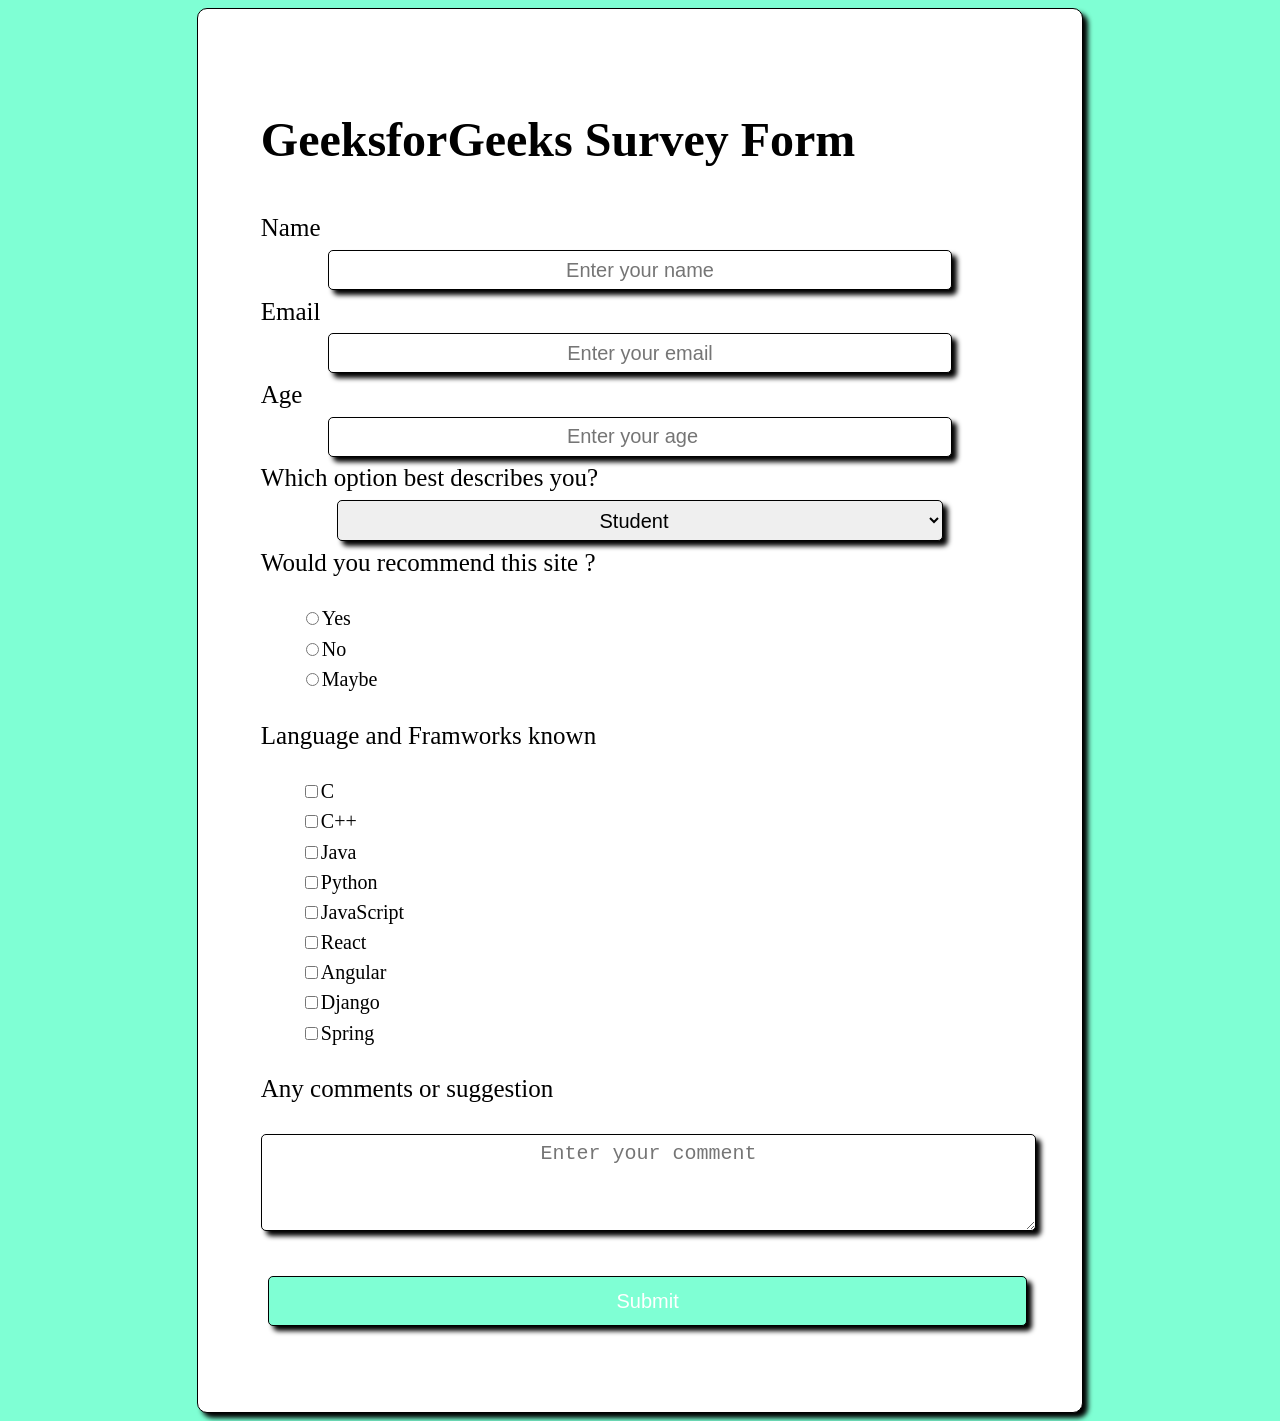
<file: pages/index.html>
<!DOCTYPE html>
<html lang="en">
<head>
    <meta charset="UTF-8">
    <meta name="viewport" content="width=device-width, initial-scale=1.0">
    <link rel="stylesheet" href="../asess/style.css">
    <title>Formulario</title>
</head>
<body>
    <main>
        <section class="form">
        <h1>GeeksforGeeks Survey Form</h1>
        <form method="post" action="" id="form">
            <div >
            <label for="name">Name</label>
           <input class="input-text" type="text" id="name" name="name" placeholder="Enter your name"></input>
           <label for="email">Email</label>
           <input class="input-text" type="text" id="email" name= "email" placeholder="Enter your email" required></input>
           <label for="age">Age</label>
           <input class="input-text" type="number" id="age" name= "age" placeholder="Enter your age" required></input></div>
           <div>
            <label for="options">Which option best describes you?</label>  
            <select name="options" id="options">
                <option value="student">Student</option>
                <option value="profesional">Profesional</option>
                <option value="other">Other</option>
            </select> 
          </div>
        <div>
           
         <label for="geeks">Would you recommend this site ?</label>
        
        <ul>
           <li><input type="radio" id="yes" name="recommend" value="yes" required>Yes</input></li>
           <li><input type="radio"  id="no" name="recommend" value="no" required>No</input></li>
           <li><input type="radio" id="maybe" name="recommend" value="maybe" required>Maybe</input></div></li>
        </ul> <div><label for="lenguages">Language and Framworks known</label>
           
           <ul id="choose" > 
           <li><input type="checkbox" name="languages" value="C">C</input></li>
           <li><input type="checkbox" name="languages" value="C++">C++</input></li>
           <li><input type="checkbox" name="languages" value="Java">Java</input></li>
           <li><input type="checkbox" name="languages" value="Python">Python</input></li>
           <li><input type="checkbox" name="languages" value="JavaScript">JavaScript</input></li>
           <li><input type="checkbox" name="languages" value="React">React</input></li>
           <li><input type="checkbox" name="languages" value="Angular">Angular</input></li>
           <li><input type="checkbox" name="languages" value="Django">Django</input></li>
           <li><input type="checkbox" name="languages" value="Spring">Spring</input></li>
        </ul>
        </div>
        <div>
        <label for="commnets">Any comments or suggestion</label>
           <textarea id="comment" name="comments" type="text" placeholder="Enter your comment"></textarea>

        </div>

         <button type="submit">Submit</button>

        </form>
    </section>
    </main>
    
</body>
<script src="/js/form.js"></script>
</html>
</file>
<file: asess/style.css>
body{
    background-color: aquamarine;
   

}
h1{
    font-size: 3rem;
}
.form{
    width: 60%;
    margin: auto; 
    padding: 5%;
    border: 1px solid black;
    border-radius: 10px;
    box-shadow: 5px 5px 5px black;
    background-color: white;
    flex-direction: column;
    align-items: center;
    justify-content: center;
}
label{
     margin-top: 1%;
     margin-bottom: 1%;
    width: 90%;
    text-align: left;
    font-size: 25px;    
}
div{
    display: flex;
    flex-direction: column;
    width: 100%;
}
.input-text,select{
    width: 80%; 
    height: auto !important; 
    padding: 1%;
    border: 1px solid black;
    border-radius: 5px;
    box-shadow: 5px 5px 5px black;
    margin-top: 3%;
    margin-bottom: 3%;
    text-align: center;
    font-size: 20px;
    align-items: center;
    justify-content: center;
    margin: auto;

}

li{
    list-style: none;
    text-align: left !important;
    align-self: flex-start;
    font-size: 20px;
    margin-top: 1%;
    margin-bottom: 1%;
    width: 100%;
    text-align: left;
    font-size: 20px;

   
}
textarea{
    width: 100%; height: 80px;
    padding: 1%;
    border: 1px solid black;
    border-radius: 5px;
    box-shadow: 5px 5px 5px black;
    margin-top: 3%;
    margin-bottom: 3%;
    text-align: center;
    font-size: 20px;
    }
button{
    width: 100%;
    height: 50px;
    margin-top: 3%;
    margin-bottom: 3%;
    border: 1px solid black;
    border-radius: 5px;
    box-shadow: 5px 5px 5px black;
    text-align: center;
    font-size: 20px;
    cursor: pointer;
    background-color: aquamarine;
    color: white;
   margin-left: 1%;

}
</file>
